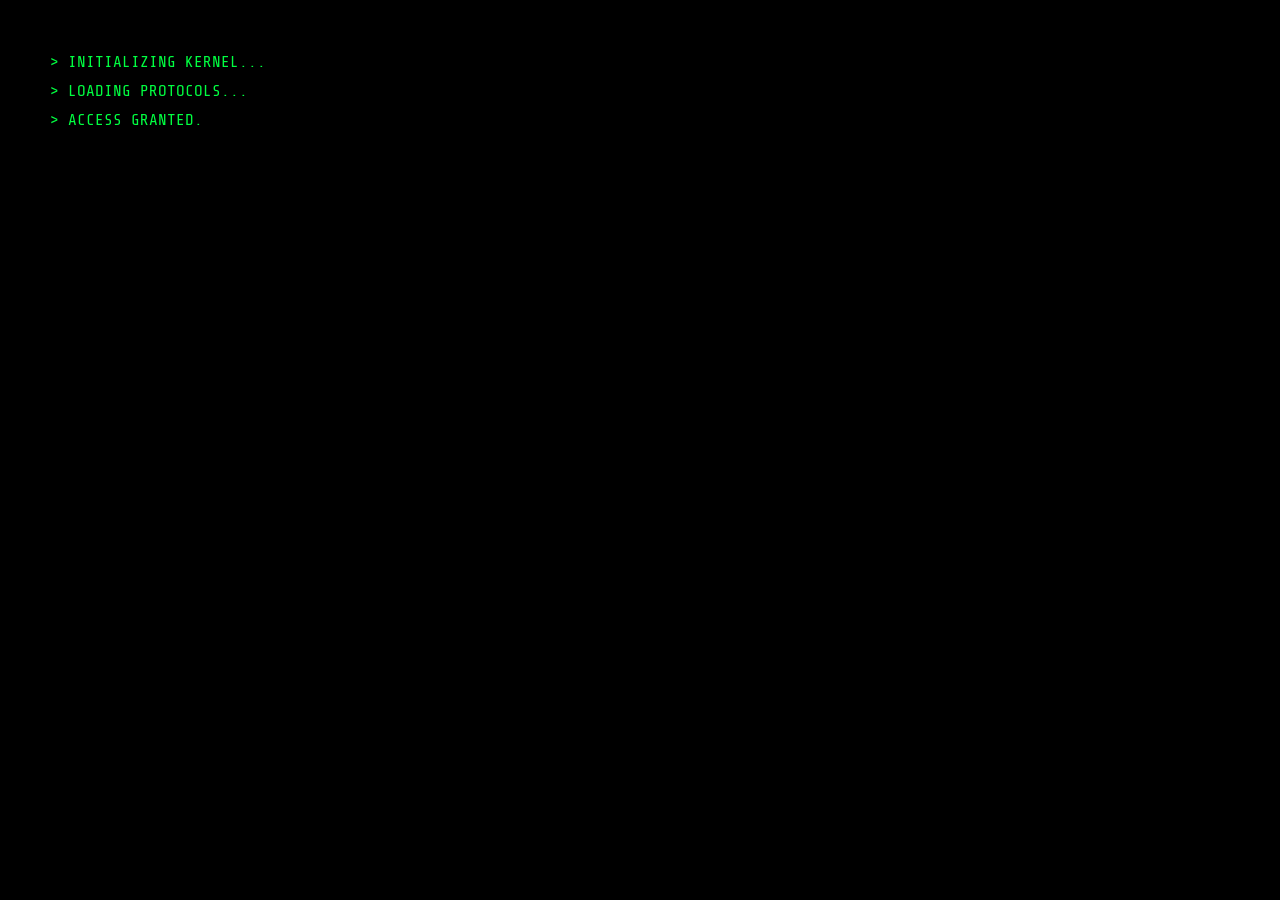
<file: sci-fi-1/index.html>
<!DOCTYPE html>
<html lang="en">

<head>
  <meta charset="UTF-8">
  <meta name="viewport" content="width=device-width, initial-scale=1.0">
  <title>SHARMA_S | LEAD_ENGINEER_DOSSIER</title>

  <link href="https://cdn.jsdelivr.net/npm/bootstrap@5.3.0/dist/css/bootstrap.min.css" rel="stylesheet">
  <link href="https://fonts.googleapis.com/css2?family=Orbitron:wght@400;700&family=Share+Tech+Mono&display=swap"
    rel="stylesheet">

    <link rel="stylesheet" href="themes.css">

  <link rel="stylesheet" href="style.css">
 
</head>

<body>

  <div id="boot-screen">
    <div id="boot-log"></div>
  </div>

  <div id="main-interface" style="display: none;">
    <div class="scanline"></div>

    <div class="container-fluid min-vh-100 p-0">
      <header class="hud-header px-4 d-flex justify-content-between align-items-center">
        <h1 class="logo-text glitch" data-text="PERSONNEL_DOSSIER: SHARMA_S">PERSONNEL_DOSSIER: SHARMA_S</h1>

        <div class="d-flex align-items-center gap-3">
          <button id="theme-toggle-btn" class="nav-hex" onclick="toggleProtocol()">
            PROTOCOL: EMERALD
          </button>
          <div class="status-indicator">CLEARANCE_LEVEL: TOP_SECRET</div>
        </div>
      </header>

      <div class="row g-0">
        <div class="col-lg-5">
          <div class="hud-frame">
            <div class="frame-label">DATA_ACCESS_ARCHIVE</div>

            <div class="protocol-nav mb-4 mt-2">
              <button class="nav-hex active" onclick="updateSelection('summary', this)">OVERVIEW</button>
              <button class="nav-hex" onclick="updateSelection('skills', this)">ARSENAL</button>
              <button class="nav-hex" onclick="updateSelection('exp', this)">SERVICE</button>
              <button class="nav-hex" onclick="updateSelection('projects', this)">OPS</button>
              <button class="nav-hex" onclick="updateSelection('contact', this)">CONTACT</button>
            </div>

            <div class="brief-container">
              <div id="brief-content"></div>
            </div>
          </div>
        </div>

        <div class="col-lg-7">
          <div class="hud-frame">
            <div class="frame-label">DETAILED_VISUALIZER</div>
            <div id="detailed-stream" class="detailed-view-area">
            </div>
          </div>
        </div>
      </div>
    </div>
  </div>

  <script src="https://code.jquery.com/jquery-3.7.1.min.js"></script>
  <script src="script.js"></script>
</body>

</html>
</file>
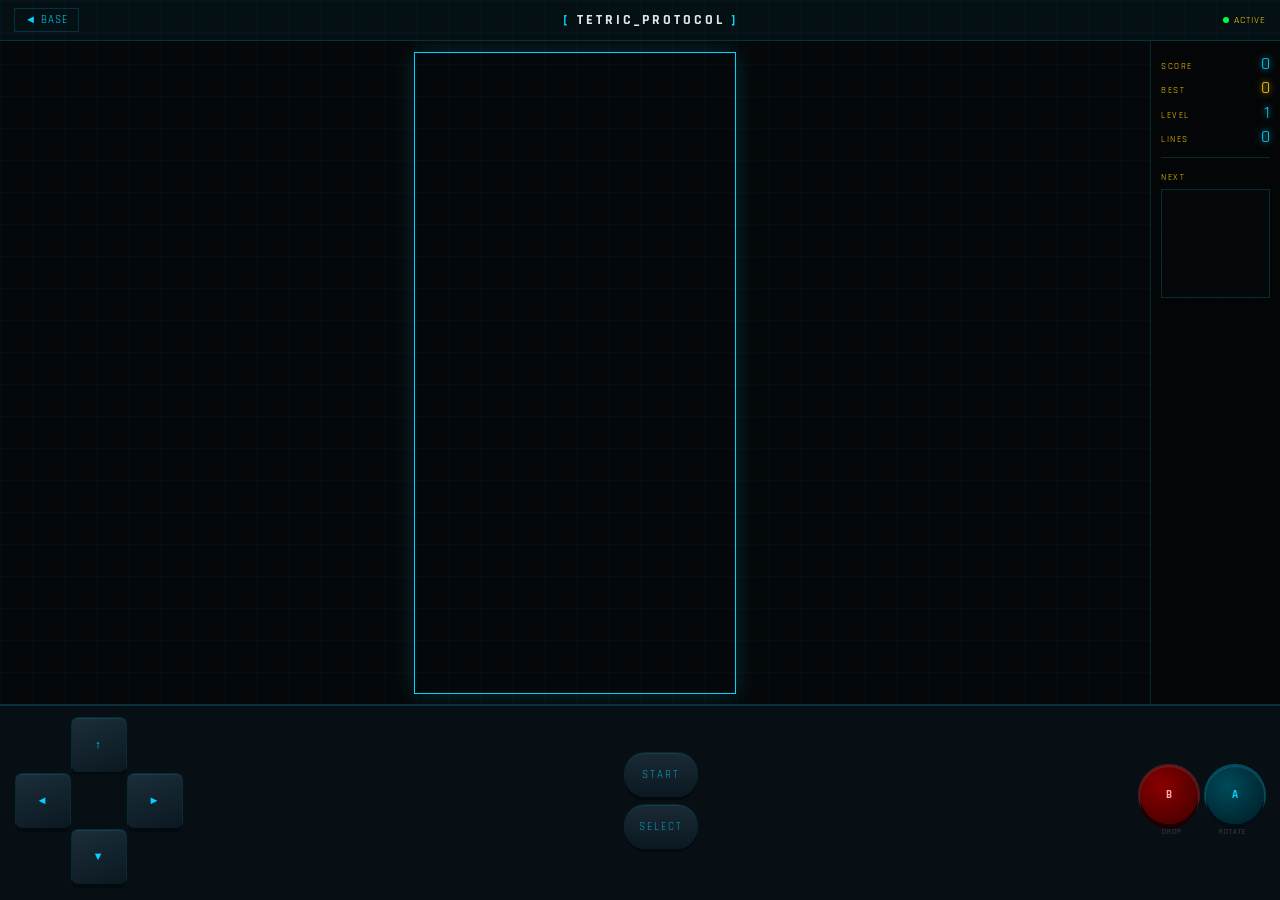
<file: games/tetris/index.html>
<!DOCTYPE html>
<html lang="en">
<head>
  <meta charset="UTF-8">
  <meta name="viewport" content="width=device-width, initial-scale=1.0, maximum-scale=1.0, user-scalable=no">
  <title>S.H.A.R.M.A. // TETRIC_PROTOCOL</title>
  <link href="https://fonts.googleapis.com/css2?family=Rajdhani:wght@400;700&family=Exo+2:wght@300;600&display=swap" rel="stylesheet">
  <link rel="stylesheet" href="style.css">
</head>
<body>

  <!-- HEADER -->
  <header class="game-header">
    <a href="../../index.html" class="back-btn">◄ BASE</a>
    <div class="game-title"><span class="bracket">[</span> TETRIC_PROTOCOL <span class="bracket">]</span></div>
    <div class="header-status"><span class="pulse-dot"></span> ACTIVE</div>
  </header>

  <!-- MIDDLE: canvas + right panel -->
  <div class="mid-row">

    <!-- CANVAS -->
    <div class="game-area">
      <canvas id="t-board"></canvas>
    </div>

    <!-- RIGHT PANEL: stats + next only -->
    <div class="right-panel">
      <div class="panel-block">
        <div class="stat-row"><span class="t-label">SCORE</span><span class="t-value" id="t-score">0</span></div>
        <div class="stat-row"><span class="t-label">BEST</span><span class="t-value t-best" id="t-best">0</span></div>
        <div class="stat-row"><span class="t-label">LEVEL</span><span class="t-value" id="t-level">1</span></div>
        <div class="stat-row"><span class="t-label">LINES</span><span class="t-value" id="t-lines">0</span></div>
      </div>
      <div class="panel-block">
        <span class="t-label">NEXT</span>
        <canvas id="t-next" width="80" height="80"></canvas>
      </div>
    </div>

  </div>

  <!-- BOTTOM: console controller -->
  <div class="dpad-bar">

    <!-- LEFT: cross d-pad -->
    <div class="cross-dpad">
      <div class="cross-row">
        <button class="t-btn cross-btn" id="t-rotate">↑</button>
      </div>
      <div class="cross-row">
        <button class="t-btn cross-btn" id="t-left">◄</button>
        <button class="t-btn cross-btn cross-center"></button>
        <button class="t-btn cross-btn" id="t-right">►</button>
      </div>
      <div class="cross-row">
        <button class="t-btn cross-btn" id="t-down">▼</button>
      </div>
    </div>

    <!-- CENTER: start / select -->
    <div class="center-btns">
      <button class="t-btn pill-btn" id="t-start">START</button>
      <button class="t-btn pill-btn" id="t-pause">SELECT</button>
    </div>

    <!-- RIGHT: A / B -->
    <div class="ab-btns">
      <div class="ab-row">
        <button class="t-btn ab-btn ab-b" id="t-drop">B</button>
        <button class="t-btn ab-btn ab-a" id="t-rotate-ab">A</button>
      </div>
      <div class="ab-labels">
        <span>DROP</span>
        <span>ROTATE</span>
      </div>
    </div>

  </div>

  <script src="tetris.js"></script>
</body>
</html>
</file>
<file: sci-fi-1/themes.css>
/* =========================
   PROTOCOL COLOR SYSTEM
========================= */

body[data-protocol="emerald"] {
  --green: #00ff41;
  --dark-green: #003b00;
  --red: #ff003c;
  --bg: #010a01;
  --glass: rgba(0, 255, 65, 0.05);
}

body[data-protocol="cobalt"] {
  --green: #00f2ff;
  --dark-green: #001a3b;
  --red: #ff8c00;
  --bg: #00050a;
  --glass: rgba(0, 242, 255, 0.05);
}

/* Red Protocol */
body[data-protocol="crimson"] {
  --green: #ff3b3b;
  --dark-green: #3b0000;
  --red: #ffb4b4;
  --bg: #0a0000;
  --glass: rgba(255, 59, 59, 0.06);
}

/* Yellow Protocol */
body[data-protocol="amber"] {
  --green: #ffd500;
  --dark-green: #3b2f00;
  --red: #ff7a00;
  --bg: #0a0800;
  --glass: rgba(255, 213, 0, 0.06);
}

/* Mono Dark Protocol */
body[data-protocol="void"] {
  --green: #9ca3af;
  --dark-green: #111827;
  --red: #6b7280;
  --bg: #020617;
  --glass: rgba(148, 163, 184, 0.06);
}

/* Ice Protocol */
body[data-protocol="frost"] {
  --green: #e0f2fe;
  --dark-green: #0f172a;
  --red: #38bdf8;
  --bg: #020617;
  --glass: rgba(224, 242, 254, 0.08);
}
</file>
<file: sci-fi-1/style.css>
* {
  transition:
    background-color 0.35s ease,
    color 0.35s ease,
    border-color 0.35s ease,
    box-shadow 0.35s ease;
}
:root {
  --green: #00ff41;
  --dark-green: #003b00;
  --red: #ff003c;
  --bg: #010a01;
  --glass: rgba(0, 255, 65, 0.05);
}
:root {
  /* semantic aliases */
  --accent: var(--green);
  --accent-soft: var(--glass);
  --accent-dark: var(--dark-green);
  --danger: var(--red);
}
body.blue-protocol {
  --green: #00f2ff;
  --dark-green: #001a3b;
  --red: #ff8c00;
  --bg: #00050a;
  --glass: rgba(0, 242, 255, 0.05);
}

body {
  background: var(--bg);
  color: var(--green);
  font-family: "Share Tech Mono", monospace;
  margin: 0;
  overflow-x: hidden;
  transition: background 0.5s ease;
}

/* BOOT SCREEN */
#boot-screen {
  position: fixed;
  top: 0; left: 0;
  width: 100vw; height: 100vh;
  background: #000;
  color: #00ff41;
  z-index: 9999;
  padding: 50px;
}

.boot-line { margin-bottom: 5px; opacity: 0; animation: line-reveal 0.1s forwards; }
@keyframes line-reveal { to { opacity: 1; } }

#main-interface { animation: interface-reveal 1.2s ease-out; }
@keyframes interface-reveal {
  from { opacity: 0; filter: blur(10px); }
  to { opacity: 1; filter: blur(0); }
}

/* HUD ELEMENTS */
.hud-header {
  height: 70px;
  border-bottom: 1px solid color-mix(in srgb, var(--accent) 30%, transparent);
  background: rgba(0, 0, 0, 0.8);
  font-family: "Orbitron";
}

.glitch { position: relative; }
.glitch::before, .glitch::after {
  content: attr(data-text);
  position: absolute; top: 0; left: 0; width: 100%; height: 100%;
  background: var(--bg);
}
.glitch::before {
  left: 2px; text-shadow: -2px 0 #ff00c1;
  clip: rect(44px, 450px, 56px, 0);
  animation: glitch-anim 5s infinite linear alternate-reverse;
}
.glitch::after {
  left: -2px; text-shadow: -2px 0 #00fff9;
  clip: rect(44px, 450px, 56px, 0);
  animation: glitch-anim2 5s infinite linear alternate-reverse;
}

@keyframes glitch-anim { 0% { clip: rect(31px, 9999px, 94px, 0); } 100% { clip: rect(9px, 9999px, 67px, 0); } }
@keyframes glitch-anim2 { 0% { clip: rect(65px, 9999px, 100px, 0); } 100% { clip: rect(78px, 9999px, 5px, 0); } }

.hud-frame {
  margin: 20px; padding: 30px;
  background: var(--glass);
  border: 1px solid color-mix(in srgb, var(--accent) 25%, transparent);
  position: relative;
  clip-path: polygon(0 0, 95% 0, 100% 5%, 100% 100%, 5% 100%, 0 95%);
  min-height: 550px;
}

.frame-label {
  position: absolute;
  top: 0;
  left: 20px;
  background: var(--accent);
  color: var(--bg);
  padding: 2px 10px;
  font-size: 0.7rem;
  font-weight: bold;
}

.nav-hex {
  background: transparent; border: 1px solid var(--green);
  border: 1px solid var(--accent);
  color: var(--accent);
  clip-path: polygon(10% 0, 90% 0, 100% 50%, 90% 100%, 10% 100%, 0 50%);
  transition: 0.3s; font-family: "Orbitron"; font-size: 0.8rem;
}

.nav-hex.active {   background: var(--accent);
  color: var(--bg); }

.detailed-view-area {
  height: 480px; overflow-y: auto; padding: 20px;
  background: rgba(0, 0, 0, 0.4); border: 1px inset rgba(0, 255, 65, 0.1);
}

.detailed-view-area a { color: var(--green); text-decoration: none; border-bottom: 1px dashed var(--green); }

.stark-btn {
  width: 100%; padding: 12px;
  background: var(--dark-green); color: var(--green);
  border: 1px solid var(--green); font-family: "Orbitron";
  clip-path: polygon(5% 0, 100% 0, 95% 100%, 0 100%);
  cursor: pointer; transition: 0.3s;
}

.stark-btn:hover { background: var(--green); color: #000; box-shadow: 0 0 15px var(--green); }

.hud-label { color: var(--red); font-weight: bold; font-size: 0.8rem; display: block; margin-top: 10px; }

.data-flash { animation: flash 0.4s ease-out; }
@keyframes flash { 0% { background: rgba(0, 255, 65, 0.3); } 100% { background: transparent; } }

.scanline {
  width: 100%; height: 100px;
  background: linear-gradient(0deg, transparent, rgba(0, 255, 65, 0.05), transparent);
  position: fixed; top: -100px; left: 0; z-index: 100; pointer-events: none;
  animation: scan 4s linear infinite;
}
@keyframes scan { 0% { top: -100px; } 100% { top: 100vh; } }



.brief-text {
  border-left: 2px solid var(--green);
  padding-left: 15px;
  font-size: 1.1rem;
  animation: brief-reveal 0.5s ease-out;
}

@keyframes brief-reveal {
  from { opacity: 0; transform: translateX(-10px); }
  to { opacity: 1; transform: translateX(0); }
}




/* --- SCI-FI CUSTOM SCROLLBAR --- */

/* 1. Ensure the container handles overflow */
.detailed-view-area {
  height: 480px;
  overflow-y: auto; /* Enables vertical scrolling */
  overflow-x: hidden;
  padding: 20px;
  background: rgba(0, 0, 0, 0.4);
  border: 1px inset rgba(0, 255, 65, 0.1);
  position: relative;
}

/* 2. Style the scrollbar width */
.detailed-view-area::-webkit-scrollbar {
  width: 6px;
}

/* 3. The Track (the background of the scrollbar) */
.detailed-view-area::-webkit-scrollbar-track {
  background: var(--accent-soft);
  border-left: 1px solid rgba(0, 255, 65, 0.1);
}

/* 4. The Thumb (the moving part) */
.detailed-view-area::-webkit-scrollbar-thumb {
  background: var(--green);
  /* Creates a glowing effect on the scroll handle */
  box-shadow: 0 0 10px var(--green);
  border-radius: 0;
}

/* 5. Hover effect for the thumb */
.detailed-view-area::-webkit-scrollbar-thumb:hover {
  background: #ffffff;
  box-shadow: 0 0 15px #ffffff;
}

/* For Firefox Support */
.detailed-view-area {
  scrollbar-width: thin;
  scrollbar-color: var(--green) transparent;
}




.detailed-view-area {
  background-image:
  radial-gradient(
    color-mix(in srgb, var(--accent) 35%, transparent) 0.5px,
    transparent 0.5px
  );
  background-size: 30px 30px;
  background-attachment: local; /* This makes the dots move with the text */
  opacity: 0.9;
}
</file>
<file: games/tetris/style.css>
:root {
  --blue: #00d4ff;
  --blue-dim: rgba(0,212,255,0.18);
  --gold: #ffcc00;
  --bg: #05080a;
  --white: #e0e6ed;
  --green: #00ff41;
  --fh: "Rajdhani", sans-serif;
}

*, *::before, *::after { box-sizing: border-box; margin: 0; padding: 0; }

html, body {
  height: 100%;
  background: var(--bg);
  color: var(--white);
  font-family: var(--fh);
  overflow: hidden;
  user-select: none;
  -webkit-user-select: none;
}

body {
  display: flex;
  flex-direction: column;
}

body::before {
  content: "";
  position: fixed; inset: 0;
  background-image:
    linear-gradient(rgba(0,212,255,0.03) 1px, transparent 1px),
    linear-gradient(90deg, rgba(0,212,255,0.03) 1px, transparent 1px);
  background-size: 32px 32px;
  pointer-events: none;
  z-index: 0;
}

/* ── HEADER ── */
.game-header {
  display: flex;
  align-items: center;
  justify-content: space-between;
  padding: 8px 14px;
  border-bottom: 1px solid var(--blue-dim);
  background: rgba(0,212,255,0.04);
  flex-shrink: 0;
  z-index: 1;
}

.back-btn {
  text-decoration: none;
  color: var(--blue);
  font-size: 0.7rem;
  letter-spacing: 1px;
  border: 1px solid var(--blue-dim);
  padding: 4px 10px;
  white-space: nowrap;
  transition: 0.2s;
}
.back-btn:active { background: var(--blue); color: var(--bg); }

.game-title {
  font-size: 0.85rem;
  font-weight: 700;
  letter-spacing: 3px;
  text-align: center;
}
.bracket { color: var(--blue); }

.header-status {
  font-size: 0.6rem;
  color: var(--gold);
  letter-spacing: 1px;
  display: flex;
  align-items: center;
  gap: 5px;
  white-space: nowrap;
}

.pulse-dot {
  width: 6px; height: 6px;
  background: var(--green);
  border-radius: 50%;
  flex-shrink: 0;
  animation: beacon 1.5s infinite;
}
@keyframes beacon {
  0%   { transform: scale(1); opacity: 1; }
  100% { transform: scale(2.4); opacity: 0; }
}

/* ── MID ROW: canvas + right panel ── */
.mid-row {
  flex: 1;
  display: flex;
  flex-direction: row;
  overflow: hidden;
  z-index: 1;
  min-height: 0;
}

/* ── GAME AREA (canvas) ── */
.game-area {
  flex: 1;
  display: flex;
  justify-content: center;
  align-items: center;
  padding: 6px;
  min-width: 0;
}

#t-board {
  border: 1px solid var(--blue);
  box-shadow: 0 0 20px var(--blue-dim);
  display: block;
  touch-action: none;
  image-rendering: pixelated;
}

/* ── RIGHT PANEL ── */
.right-panel {
  width: 110px;
  flex-shrink: 0;
  display: flex;
  flex-direction: column;
  gap: 10px;
  padding: 10px 8px;
  border-left: 1px solid var(--blue-dim);
  background: rgba(0,0,0,0.35);
  overflow-y: auto;
}

.panel-block {
  display: flex;
  flex-direction: column;
  gap: 6px;
  padding-bottom: 10px;
  border-bottom: 1px solid var(--blue-dim);
}
.panel-block:last-child { border-bottom: none; }

.stat-row {
  display: flex;
  justify-content: space-between;
  align-items: baseline;
  gap: 4px;
}

.t-label {
  font-size: 0.5rem;
  color: var(--gold);
  letter-spacing: 1.5px;
  white-space: nowrap;
}

.t-value {
  font-size: 1rem;
  color: var(--blue);
  text-shadow: 0 0 6px var(--blue);
  line-height: 1;
}

.t-best { color: var(--gold); text-shadow: 0 0 6px var(--gold); }

.t-new-best { animation: bestFlash 0.8s ease-out; }
@keyframes bestFlash {
  0%   { transform: scale(1.5); color: #fff; }
  100% { transform: scale(1);   color: var(--gold); }
}

#t-next {
  border: 1px solid var(--blue-dim);
  display: block;
  background: var(--bg);
  width: 100% !important;
  height: auto !important;
  aspect-ratio: 1;
}

/* action buttons in right panel */
.action-btns { gap: 6px; }

/* ── ACTION BUTTONS (START / PAUSE / DROP in right panel) ── */
.t-btn {
  position: relative;
  background: linear-gradient(145deg, #0a1a22, #061014);
  border: none;
  border-radius: 6px;
  color: var(--blue);
  font-family: var(--fh);
  font-size: 0.65rem;
  letter-spacing: 2px;
  padding: 8px 4px;
  cursor: pointer;
  width: 100%;
  min-height: 40px;
  display: flex;
  align-items: center;
  justify-content: center;
  -webkit-tap-highlight-color: transparent;
  touch-action: none;
  user-select: none;
  -webkit-user-select: none;
  box-shadow:
    0 4px 0 #001a22,
    0 0 0 1px var(--blue-dim),
    inset 0 1px 0 rgba(0,212,255,0.15);
  transition: box-shadow 0.08s, transform 0.08s;
}
.t-btn:active {
  transform: translateY(3px);
  box-shadow: 0 1px 0 #001a22, 0 0 0 1px var(--blue-dim), inset 0 1px 0 rgba(0,212,255,0.1);
  color: #fff;
}
.t-btn.accent {
  color: var(--gold);
  box-shadow: 0 4px 0 #1a1000, 0 0 0 1px rgba(255,204,0,0.3), inset 0 1px 0 rgba(255,204,0,0.15);
}
.t-btn.accent:active {
  transform: translateY(3px);
  box-shadow: 0 1px 0 #1a1000, 0 0 0 1px rgba(255,204,0,0.3), inset 0 1px 0 rgba(255,204,0,0.1);
}

/* ── CONTROLLER BAR ── */
.dpad-bar {
  flex-shrink: 0;
  border-top: 2px solid var(--blue-dim);
  background: #080f14;
  padding: 12px 16px 16px;
  z-index: 1;
  display: flex;
  justify-content: space-between;
  align-items: center;
  gap: 10px;
}

/* ── CROSS D-PAD ── */
.cross-dpad {
  display: flex;
  flex-direction: column;
  align-items: center;
  gap: 2px;
}
.cross-row {
  display: flex;
  gap: 2px;
  justify-content: center;
}

.cross-btn {
  width: 48px;
  height: 48px;
  border-radius: 6px;
  border: none;
  background: linear-gradient(160deg, #1c2e3a, #0a1820);
  color: var(--blue);
  font-size: 1rem;
  cursor: pointer;
  display: flex;
  align-items: center;
  justify-content: center;
  flex: none;
  min-height: unset;
  width: 48px;
  -webkit-tap-highlight-color: transparent;
  touch-action: none;
  box-shadow:
    0 4px 0 #020a10,
    inset 0 1px 0 rgba(0,212,255,0.12),
    0 0 0 1px rgba(0,212,255,0.15);
  transition: transform 0.07s, box-shadow 0.07s;
}
.cross-btn:active {
  transform: translateY(3px);
  box-shadow: 0 1px 0 #020a10, inset 0 1px 0 rgba(0,212,255,0.08), 0 0 0 1px rgba(0,212,255,0.15);
  background: linear-gradient(160deg, #0d2030, #061018);
  color: #fff;
}
/* hollow center piece */
.cross-center {
  background: #060e14;
  box-shadow: none;
  cursor: default;
  pointer-events: none;
  border-radius: 4px;
}

/* ── CENTER: START / SELECT pills ── */
.center-btns {
  display: flex;
  flex-direction: column;
  align-items: center;
  gap: 8px;
}

.pill-btn {
  width: 64px;
  height: 22px;
  min-height: unset;
  border-radius: 20px;
  background: linear-gradient(180deg, #1a2a35, #0a1820);
  color: rgba(0,212,255,0.7);
  font-size: 0.5rem;
  letter-spacing: 2px;
  box-shadow:
    0 3px 0 #020a10,
    inset 0 1px 0 rgba(0,212,255,0.1),
    0 0 0 1px rgba(0,212,255,0.12);
  transition: transform 0.07s, box-shadow 0.07s;
}
.pill-btn:active {
  transform: translateY(2px);
  box-shadow: 0 1px 0 #020a10, inset 0 1px 0 rgba(0,212,255,0.08), 0 0 0 1px rgba(0,212,255,0.12);
  color: #fff;
}

/* ── A / B BUTTONS ── */
.ab-btns {
  display: flex;
  flex-direction: column;
  align-items: center;
  gap: 4px;
}

.ab-row {
  display: flex;
  gap: 8px;
  align-items: center;
}

.ab-btn {
  width: 52px;
  height: 52px;
  border-radius: 50%;
  border: none;
  font-size: 1rem;
  font-weight: 700;
  letter-spacing: 0;
  flex: none;
  min-height: unset;
  cursor: pointer;
  display: flex;
  align-items: center;
  justify-content: center;
  -webkit-tap-highlight-color: transparent;
  transition: transform 0.07s, box-shadow 0.07s;
}

/* B button — red */
.ab-b {
  background: radial-gradient(circle at 38% 35%, #8b0000, #3a0000);
  color: #ffaaaa;
  box-shadow:
    0 5px 0 #1a0000,
    0 0 0 2px rgba(255,59,59,0.3),
    inset 0 1px 0 rgba(255,100,100,0.25);
}
.ab-b:active {
  transform: translateY(4px);
  box-shadow: 0 1px 0 #1a0000, 0 0 0 2px rgba(255,59,59,0.3), inset 0 1px 0 rgba(255,100,100,0.1);
  color: #fff;
}

/* A button — cyan */
.ab-a {
  background: radial-gradient(circle at 38% 35%, #004a5a, #001a22);
  color: var(--blue);
  box-shadow:
    0 5px 0 #000d14,
    0 0 0 2px rgba(0,212,255,0.3),
    inset 0 1px 0 rgba(0,212,255,0.25);
}
.ab-a:active {
  transform: translateY(4px);
  box-shadow: 0 1px 0 #000d14, 0 0 0 2px rgba(0,212,255,0.3), inset 0 1px 0 rgba(0,212,255,0.1);
  color: #fff;
}

.ab-labels {
  display: flex;
  gap: 8px;
  justify-content: center;
}
.ab-labels span {
  font-size: 0.42rem;
  color: rgba(255,255,255,0.3);
  letter-spacing: 1px;
  width: 52px;
  text-align: center;
}

/* ── LANDSCAPE on small screens ── */
@media (orientation: landscape) and (max-height: 480px) {
  .dpad-bar { padding: 6px 12px 8px; }
  .cross-btn { width: 38px; height: 38px; font-size: 0.85rem; }
  .ab-btn    { width: 42px; height: 42px; font-size: 0.85rem; }
  .pill-btn  { width: 52px; height: 18px; font-size: 0.42rem; }
  .right-panel { width: 90px; padding: 6px; gap: 6px; }
  .t-value { font-size: 0.85rem; }
}

/* ── DESKTOP ── */
@media (min-width: 640px) {
  .right-panel { width: 130px; padding: 14px 10px; gap: 14px; }
  .t-value { font-size: 1.15rem; }
  .t-label { font-size: 0.55rem; }
  .cross-btn { width: 54px; height: 54px; font-size: 1.1rem; }
  .ab-btn    { width: 58px; height: 58px; font-size: 1.1rem; }
  .pill-btn  { width: 72px; height: 24px; }
  .t-btn { font-size: 0.7rem; min-height: 44px; }
}
</file>
